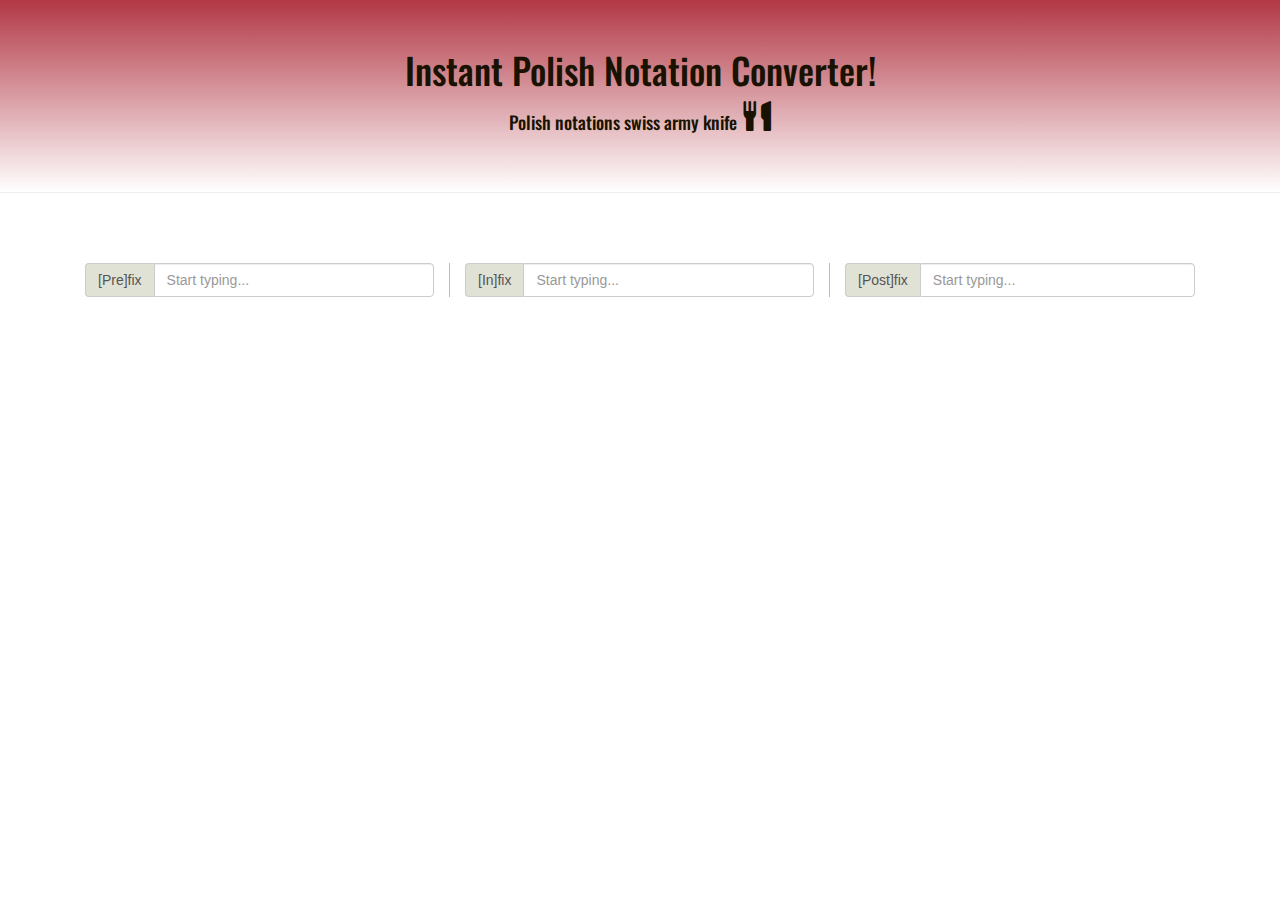
<file: index.html>
<!DOCTYPE html>
<html lang="en">
<head>
	<meta charset="UTF-8">
	<meta name="viewport" content="width=device-width, initial-scale=1">

	<title>Polish Notation</title>

	<link rel="stylesheet" href="css/assets/bootstrap.min.css">
	<link href="https://fonts.googleapis.com/css?family=Oswald" rel="stylesheet">
	<link rel="stylesheet" href="css/main.css">
</head>
<body>

	<div class="page-header text-center gradient">
		<h1 class="text-capitalize">
			Instant polish notation converter!
		</h1>
		<h4 class="">Polish notations swiss army knife <span class="glyphicon glyphicon-cutlery" aria-hidden="true"></span></h4>
	</div>
	<div class="container">
		<div class="form-horizontal">
			<div class="col-md-4 vertical-line">
				<div class="input-group">
					<span class="input-group-addon" id="prefixAddon">[Pre]fix </span>
					<input type="text" id="prefixInput" class="form-control"
					placeholder="Start typing...">
				</div>
				<h6 class="example"></h6>
			</div>
			<div class="col-md-4 vertical-line">
				<div class="input-group">
					<span class="input-group-addon" id="infixAddon">[In]fix  </span>
					<input type="text" id="infixInput" class="form-control"
					placeholder="Start typing...">
				</div>
				<h6 class="example"></h6>
			</div>
			<div class="col-md-4">
				<div class="input-group">
					<span class="input-group-addon" id="postfixAddon">[Post]fix</span>
					<input type="text" id="postfixInput" class="form-control"
					placeholder="Start typing...">
				</div>
				<h6 class="example"></h6>
			</div>
		</div>
	</div>

</body>
<script type="text/javascript" src="js/assets/jquery.min.js"></script>
<script type="text/javascript" src="js/assets/bootstrap.min.js"></script>

<script type="text/javascript" src="js/notation/base.js"></script>
<script type="text/javascript" src="js/notation/prefix.js"></script>
<script type="text/javascript" src="js/notation/infix.js"></script>
<script type="text/javascript" src="js/notation/postfix.js"></script>

<script type="text/javascript" src="js/main_dom.js"></script>
<script type="text/javascript" src="js/ui.js"></script>

</html>
</file>
<file: css/main.css>
.top-buffer {
    margin-top: 500px;
}
.vertical-line {
    border-right: 1px solid #bbb;
}
.gradient {
    background: linear-gradient(#aa2332, #fff);
}
input[type=text] {
    -webkit-transition: all 0.15s ease;
    -o-transition: all 0.15s ease;
    transition: all 0.15s ease;
}
.page-header {
    font-family: 'Oswald', sans-serif;
    position: relative;
    top: -20px;
    color: hsl(42, 96%, 5%);
}
.input-group-addon {
    background: #e0e2d5;
}
.page-header.gradient {
    padding: 50px;
    margin: 0 0 50px 0;
}
.container {
    font-weight: 200;
}
input[type="text"]:read-only {
    background: hsl(182, 70%, 80%);
}
.example {
    color: #555;
    padding: 10px 20px;
}
@media (max-width: 991px) {
    .col-md-4 {
        margin-bottom: 10px;
    }
    .vertical-line {
        border: 0;
    }
}
.glyphicon{
  font-size: 30px;
}
.alert {
    padding: 1rem;
    margin-bottom: 2px;
}
.tooltip.bottom .tooltip-inner {
    font-size: 14px;
    background-color: #aa2332;
    text-transform: capitalize;
}
</file>
